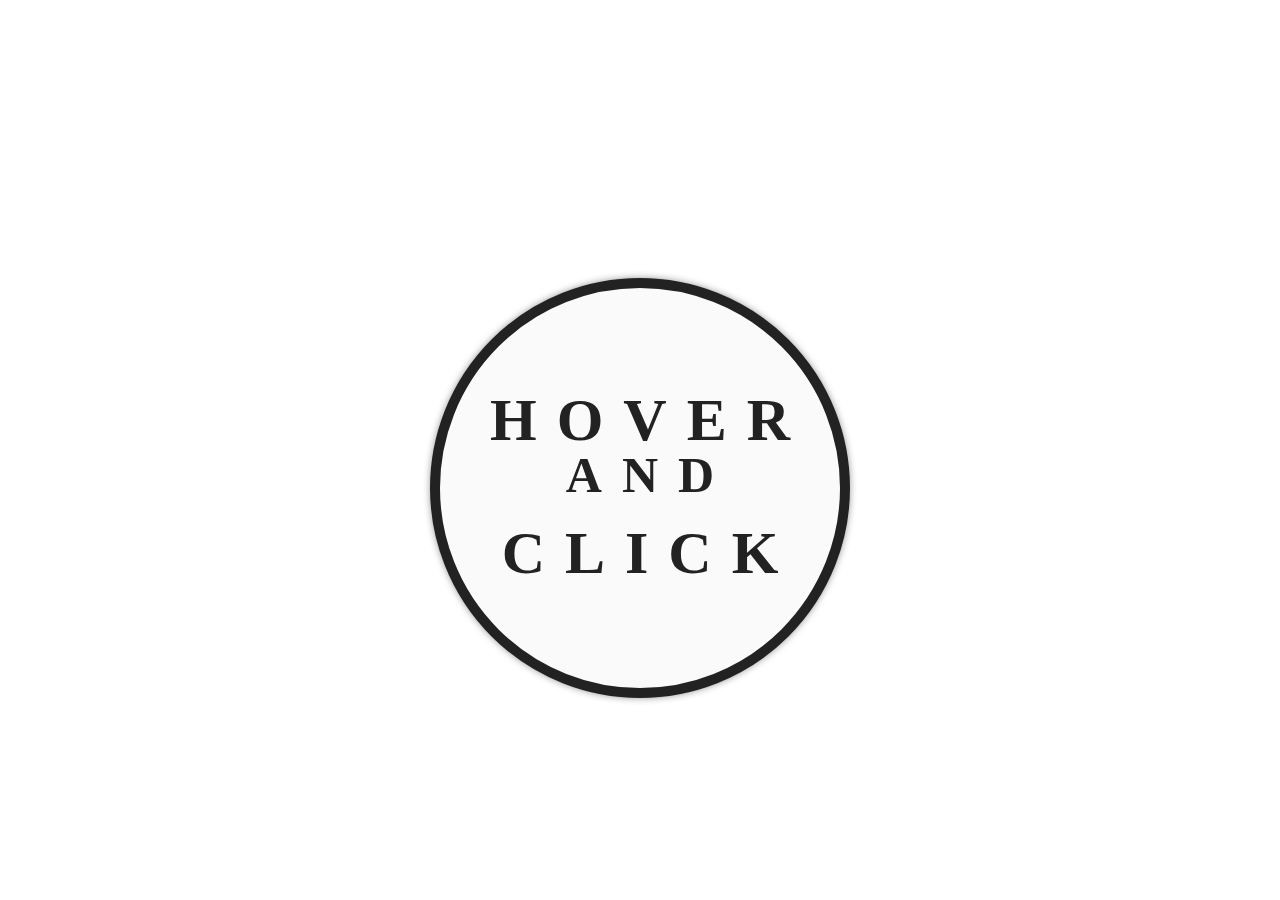
<file: index.html>
<!DOCTYPE html>
<html>

<head>
  <meta charset="utf-8">
  <title>HeartSTRs</title>
  <meta name="viewport" content="width=device-width, initial-scale=1">
  <link rel="stylesheet" href="https://maxcdn.bootstrapcdn.com/font-awesome/4.7.0/css/font-awesome.min.css">
  <link rel="stylesheet" href="https://maxcdn.bootstrapcdn.com/bootstrap/4.0.0-beta.2/css/bootstrap.min.css" integrity="sha384-PsH8R72JQ3SOdhVi3uxftmaW6Vc51MKb0q5P2rRUpPvrszuE4W1povHYgTpBfshb"
    crossorigin="anonymous">
  <link rel="stylesheet" type="text/css" href="/main.css">
</head>

<body>
  <audio src="audio/ambient.mp3" autoplay></audio> 
  <a class="game-port-start" href="/mainGame.html">
    <div>HOVER<br><sup>AND</sup><br>CLICK</div>
  </a>
 
  
</body>
</file>
<file: main.css>
/* CURSORS*/

  body {
    cursor: none;
  }

  .path-full, label:hover {
    cursor: pointer;
    animation: animate 0.25s infinite !important;
  }

  @keyframes animate{
    0%{ 
      cursor: url("http://jantimon.nl/running_man/running_man_1.png"), auto;
    }
    20%{ 
      cursor: url("http://jantimon.nl/running_man/running_man_2.png"), auto;
    }
    40%{ 
      cursor: url("http://jantimon.nl/running_man/running_man_3.png"), auto;
    }
    60%{ 
      cursor: url("http://jantimon.nl/running_man/running_man_4.png"), auto;
    }
    80%{ 
      cursor: url("http://jantimon.nl/running_man/running_man_5.png"), auto;
    }
    100%{ 
      cursor: url("http://jantimon.nl/running_man/running_man_1.png"), auto;
    }
  }



/* CONTAINERS */
  .game-port, .game-port-start, .game-port-end, .path-full, .path-way-2 {
    display: flex;
    flex-direction: column;
    align-items: center;
  }

  .game-port {
    width: 100%;
    height: 100%;
    overflow: hidden;
  }

  .glitching {
    position: absolute;
    display:inline;
    z-index: 1000;
    background-image: url(/assets/glitch.gif);
    background-size: cover;
    width: 100vw;
    height: 100vh;
    animation: glitcher 3s cubic-bezier(0.175, 0.885, 0.32, 1.275);
  }

  @keyframes glitcher {
    0% {opacity: 0.6}
    10% {opacity: 0.4}
    20% {opacity: 0.2}
    30% {opacity: 1}
    40% {opacity: 0.4}
    50% {opacity: 0.1}
    60% {opacity: 1}
    70% {opacity: 0.7}
    80% {opacity: 1}
    90% {opacity: 0.2}
    100% {opacity: 0}
  }

  .game-port-start, .game-port-end {
    cursor: pointer;
    margin: auto;
    position: relative;
    top: 30vh;
    height: 400px;
    width: 400px;
    border-radius: 50%;
    border: solid #222 10px;
    background-color: rgb(250, 250, 250);
    box-shadow: 0px 0px 7px #999999;
    transition: all 0.5s ease;
  }

  a, a:hover, a.game-port-end, a.game-port-end:hover {
    text-decoration: none;
    color: #222;
    font-size: 60px;
    letter-spacing: 20px;
    font-weight: bolder;
    line-height: 1;
  }
  a.game-port-end, a.game-port-end:hover {
    text-decoration: none;
    font-size:60px;
    line-height: 0.85;
    letter-spacing: 9px;
  }

  a div, a.game-port-end div {
    position: relative;
    top: 102px;
    left: 10px;
    text-align: center;
    transition: all 0.15s ease;
  }

  a.game-port-end div {
    top: 64px;
    left: 6px;
  }

  sup {
    top: 0px;
  }

  .game-port-start:hover, .game-port-end:hover {
    top: 29vh;
    box-shadow: 0px 10px 20px #999999;
  }

  .game-port-start:hover div{
    top: 89px;
  }

  .game-port-end:hover div  {
    top: 57px;
  }
 
/* PATH 1 */
  .path-way-1 {
    position: fixed;
    top: 0;
    width: 0%;
    background-color: #999;
    border-right: inset 13px #777;
    border-left: inset 13px #777;
    height: 0vh;\
    box-shadow: 0px 0px 10px #222;
  }

  .ani-thin {
    animation: thin 36s;
  }

  @keyframes thin {
    0%   {opacity:0.1; height: 100vh; width: 15%;}
    33.3333333%  {opacity: 1; width: 15%;}
    73.3333333%  {width: 7%;}
    75% {margin-left: 0%}
    80% {margin-left: 2%}
    86% {margin-left: -2%}
    87% {margin-left: 5%}
    88% {margin-left: -5%}
    90% {margin-left: 0%}
    93% {margin-left: 0%;margin-top: 0vh;}
    100% {height: 100vh; width: 10%; margin-left: 0%; margin-top: 100vh;}
  }



/* PATH 2 */
  .path-way-2 {
    position: fixed;
    margin-top: -20000px;
    top: -10vh;
    width: 0%;
    height: 20000px;
    /* background: linear-gradient(to top, red,orange,yellow,green,blue,indigo,violet);  */
  }

  .ani-move {
    animation: move cubic-bezier(0,-0.01,.66,1.55);
    animation-duration: 45s;
    animation-delay: 34.25s;
  }

  .path-way-2 .path-bit {
    position: relative;
    height: 250px;
    width: 110%;
    margin-top: -25px;
    box-shadow: inset 0px 0px 5px #999999;
    animation: squareUp ease-in-out;
    animation-duration: 45s;
    animation-delay: 34.25s;
  }

  .txtr-marble {
   background-image: url(/assets/marble.png);
   background-size: contain;
    background-repeat: round;
  }

  .path-way-2 .path-bit {
    border-top-left-radius: 0.5em;
    border-top-right-radius: 1.4em;
    border-bottom-left-radius: 1.8em;
    border-bottom-right-radius: 2.2em;
    background-size: 300px 900px;
  }

  .path-way-2 .path-bit:nth-child(2n+3) {
    border-top-left-radius: 3em;
    border-top-right-radius: 1.4em;
    border-bottom-left-radius: 2.1em;
    border-bottom-right-radius: 1.9em;
    background-size: cover;
    background-repeat: no-repeat;
  }

  .path-way-2 .path-bit:nth-child(3n+7) {
    border-top-left-radius: 0.7em;
    border-top-right-radius: 2.4em;
    border-bottom-left-radius: 1.8em;
    border-bottom-right-radius: 1.9em;
    background-size: 300%;
  }
  .path-way-2 .path-bit:nth-child(4n-5) {
    border-top-left-radius: 2.5em;
    border-top-right-radius: 0.7em;
    border-bottom-left-radius: 1.3em;
    border-bottom-right-radius: 2.1em;
    background-size: 700px 500px;
    background-repeat: repeat;
  }

  .path-way-2 .path-bit:nth-child(-n+20) {
    border-radius: 0;
  }


  /* PATH-BIT ALIGN */

    .path-way-2 .path-bit:nth-child(93) {
      left: 30%;
    }
    .path-way-2 .path-bit:nth-child(92) {
      left: 70%;
    }
    .path-way-2 .path-bit:nth-child(91) {
      left: 130%;
    }
    .path-way-2 .path-bit:nth-child(90) {
      left: 200%;
    }
    .path-way-2 .path-bit:nth-child(89) {
      left: 280%;
    }
    .path-way-2 .path-bit:nth-child(88) {
      left: 360%;
    }
    .path-way-2 .path-bit:nth-child(87) {
      left: 380%;
    }
    .path-way-2 .path-bit:nth-child(86) {
      left: 360%;
    }
    .path-way-2 .path-bit:nth-child(85) {
      left: 280%;
    }
    .path-way-2 .path-bit:nth-child(84) {
      left: 200%;
    }
    .path-way-2 .path-bit:nth-child(83) {
      left: 130%;
    }
    .path-way-2 .path-bit:nth-child(82) {
      left: 70%;
    }
    .path-way-2 .path-bit:nth-child(81) {
      left: 30%;
    }

    .path-way-2 .path-bit:nth-child(80) {
      left: -30%;
    }
    .path-way-2 .path-bit:nth-child(79) {
      left: -70%;
    }
    .path-way-2 .path-bit:nth-child(78) {
      left: -130%;
    }
    .path-way-2 .path-bit:nth-child(77) {
      left: -200%;
    }
    .path-way-2 .path-bit:nth-child(76) {
      left: -280%;
    }
    .path-way-2 .path-bit:nth-child(75) {
      left: -360%;
    }
    .path-way-2 .path-bit:nth-child(74) {
      left: -380%;
    }
    .path-way-2 .path-bit:nth-child(73) {
      left: -360%;
    }
    .path-way-2 .path-bit:nth-child(72) {
      left: -280%;
    }
    .path-way-2 .path-bit:nth-child(71) {
      left: -200%;
    }
    .path-way-2 .path-bit:nth-child(70) {
      left: -130%;
    }
    .path-way-2 .path-bit:nth-child(69) {
      left: -70%;
    }
    .path-way-2 .path-bit:nth-child(68) {
      left: -30%;
    }
    .path-way-2 .path-bit:nth-child(65) {
      left: 60%;
    }
    .path-way-2 .path-bit:nth-child(64) {
      left: 100%;
    }
    .path-way-2 .path-bit:nth-child(63) {
      left: 110%;
    }
    .path-way-2 .path-bit:nth-child(62) {
      left: 50%;
    }
    .path-way-2 .path-bit:nth-child(61) {
      left: 100%;
    }
    .path-way-2 .path-bit:nth-child(60) {
      left: 40%;
    }
    .path-way-2 .path-bit:nth-child(59) {
      left: -5%;
    }
    .path-way-2 .path-bit:nth-child(58) {
      left: -30%;
    }
    .path-way-2 .path-bit:nth-child(57) {
      left: -70%;
    }
    .path-way-2 .path-bit:nth-child(56) {
      left: -30%;
    }
    .path-way-2 .path-bit:nth-child(55) {
      left: -60%;
    }
    .path-way-2 .path-bit:nth-child(54) {
      left: -100%;
    }
    .path-way-2 .path-bit:nth-child(53) {
      left: -110%;
    }
    .path-way-2 .path-bit:nth-child(52) {
      left: -50%;
    }
    .path-way-2 .path-bit:nth-child(51) {
      left: 0%;
    }
    
  @keyframes move {
    0% { margin-top: -20000px; width: 11%;margin-left: 0%;}
    40% {margin-top: -15000px; width: 8%; margin-left: 0%;}
    50% {margin-top: -13600px; width: 8%; margin-left: -1%;}
    90% {margin-top: -1000px; width: 13%; margin-left: 0%;}
    100% {margin-top: 100vh; width: 0%; margin-left: 0%;}
  }

  @keyframes squareUp {
    0% {background-color: #222;}
    50% {background-color: rgb(209, 209, 209);}
    100% {background-color: rgb(255, 255, 255);}
  }




/* PATH 3 */
  .path-way-3 {
    position: fixed;
    margin-top: -20000px;
    width: 0%;
    height: 20000px;
    background: linear-gradient(to top, rgb(255, 85, 85),orange,rgb(255, 230, 0),lightyellow,seashell); 
    transform: skewY(20deg);
  }

  .ani-flow {
    animation: flow ease-in-out;
    animation-duration: 36s;
    animation-delay: 73.25s;
  }

  @keyframes flow {
    0% {opacity:0; filter: saturate(0.0);transform: rotate(0deg); margin-top: -20000px; width: 11%;margin-left: 0%; }
    20% {opacity:0.3; filter: saturate(0.1); transform: rotate(0deg); margin-left: 0%;}
    35% {filter: saturate(0.7); transform: rotate(-7deg); margin-left: -5%;}
    50% {opacity:1; transform: rotate(5deg); margin-left: 25%;}
    60% {transform: rotate(-2deg); margin-left: -17%;}
    80% {filter: saturate(1); margin-left: -2%;}
    90% {margin-left: 1%;}
    100% {margin-top: 100vh; width: 0%; margin-left: 0%; }
  }

/* TOKENS */
  
  input{
    visibility: hidden;
  }
  .token {
    position: relative;
    border-radius: 50%;
    top: 0px;
    width: 23px;
    height: 23px;
    background-color: #222;
    animation: ripple infinite ease-in 0.81s;
    transition: all 0.2s ease;
  }

  .token:hover {
    border: white 2px solid;
    box-shadow: 0 0 6px rgb(255, 222, 179);
    margin-top: 3px; 
  }


  .path-way-1 label:nth-of-type(4) {
    top: 55vh;
    left: 1%;
    background-color: #111;
  }


  .path-way-1 label:nth-of-type(1) {
    top: 44vh;
    background-color:#222;
    animation-delay: 3s;
  }


  .path-way-1 label:nth-last-of-type(2) {
    top: 33vh;
    background-color: #333;
    animation-delay: 5s;
  }


  .path-way-1 label:nth-of-type(3) {
    top: 22vh;
    background-color: #444;
    animation-delay: 7s;
  }


  @keyframes ripple {
    0% {
      display: inline-block !important;
      box-shadow: 0 0 0 0 #22222200,
                  0 0 0 0 #22222277,
                  0 0 0 0 #22222255;
    }
    10% {
      display: inline-block !important;
      box-shadow: 0 0 0 1px #22222299,
                  0 0 0 0 #22222233,
                  0 0 0 0 #22222244;
      margin-top: 3px
    }
    15% {
      display: inline-block !important;
      box-shadow: 0 0 0 2px #22222277,
                  0 0 0 0 #22222200,
                  0 0 0 0 #22222222;
    }
    30% {
      display: inline-block !important;
      box-shadow: 0 0 0 3px #22222255,
                  0 0 0 2px #22222222,
                   0 0 0 0 #22222200;
    }
    60% {
      display: inline-block !important;
      box-shadow: 0 0 0 6px #22222233,
                  0 0 0 3px #22222277,
                  0 0 0 2px #22222211;
    }
    75% {
      display: inline-block !important;
      box-shadow: 0 0 0 12px #22222222,
                  0 0 0 6px #22222288,
                  0 0 0 3px #22222255;
    }
    100% {
      display: inline-block !important;
      box-shadow: 0 0 0 20px #22222200,
                  0 0 12px #22222200,
                  0 0 0 6px #22222200;
                  margin-top: 0px;
    }
  }

  @keyframes pulse {

    0% {transform-origin: center; transform: scale(1);}
    10% {transform: scale(0.95);}
    15% {transform: scale(0.8);}
    30% {transform: scale(1.3);}
    60% {transform: scale(1.2);}
    100% {transform: scale();}

  }


  /* .test {
    background-color: purple;
    position: relative;
    top: 200px;
    width: 200px;
    height: 200px;
  }

  input[type=checkbox]:checked:nth-last-of-type(2) ~ .test{
    background-color: green;
  } */

  input[type=checkbox]:checked + .token {
    display:none;
  }

/* END CARD */
  .end {
    animation: ending;
    animation-duration: 3s;
    animation-delay: 110s;
    animation-fill-mode: forwards;
  }
   
  @keyframes ending {
    0% {z-index: 2000; display: inline; opacity: 0; height: 100vh;}
    100% {z-index: 2000; display: inline; opacity: 1; height: 100vh;}
  }

/* DEATH */
  .death {
    position: fixed;
    top: 0;
    width: 100%;
    background-color: #eee;
    height: 100vh;
  }

  .death:hover {
    background-color: white;
  }

  .death:hover ~ .path-full {
    animation: screenShake 0.5s ease infinite;
    display: inline;
  }

  @keyframes screenShake {
    0% {position:relative; left: 10px}
    10% {position:relative; left: -40px}
    20% {position:relative; left: 2px}
    30% {position:relative; left: -89px}
    40% {position:relative; left: 27px}
    50% {position:relative; left: -23px}
    60% {position:relative; left: 65px}
    70% {position:relative; left: -100px}
    80% {position:relative; left: 89px}
    90% {position:relative; left: -8px}
  }

/* RING */

.ring-group {
  position: fixed;
  top: 99vh;
  left: 5vw;
  display: inline-block;
  margin: auto;
  width: 300px;
  height: 300px;
  transform: translateY(-45%);
  animation: finally forwards ease 3s;
  animation-delay: 110s;
}

@keyframes finally {

  100% {
    top: 101vh;
    left: 92vw;
    transform: translateY(-45%) scale(6);
  }
}

.ring {
  display:none;
  width: 30%;
  height: 30%;
  border-radius: 300px;
  position: absolute;
  mix-blend-mode: screen;
  background: transparent;
  animation-duration: 6s;
  animation-iteration-count: infinite;
  animation-timing-function: ease-in-out;
  animation-direction: alternate-reverse;
  transition: all 0.8s ease;
  border: 18px solid #222;
}

.ring:nth-child(0) {
  border-size: 5px;
  left: -2px;
  top: 0px;
  border-color: #F67280;
  animation-name: cycle1;
  animation-delay: 1s;
}

.ring:nth-child(1) {
  border-size: 6px;
  left: 9px;
  top: -2px;
  border-color: #2F9599 
  ;
  animation-name: cycle2;
}

.ring:nth-child(2) {
  border-size: 8px;
  left: 3px;
  top: 7px;
  border-color: #45ADA8;
  animation-name: cycle3;
  animation-delay: 0.6s;
}

.ring:nth-child(3) {
  border-size: 6px;
  left: 5px;
  top: -5px;
  border-color: #F9D423 ;
  animation-name: cycle4;
}

.ring:nth-child(4) {
  left: -4px;
  top: 6px;
  border-color: #FC913A;
  animation-name: cycle5;
  animation-delay: 0.4s;
}

.ring:nth-child(5) {
  border-size: 16px;
  left: 2px;
  top: -3px;
  border-color: #83AF9B;
  animation-name: cycle1;
}

.ring:nth-child(6) {
  border-size: 10px;
  left: 5px;
  top: 2px;
  border-color: #A7226E;
  animation-name: cycle2;
  animation-delay: 0.3s;
}

.ring:nth-child(7) {
  border-size: 9px;
  left: -2px;
  top: 4px;
  border-color: #A8E6CE;
  animation-name: cycle3;
}

.ring:nth-child(8) {
  border-size: 4px;
  left: 5px;
  top: -1px;
  border-color: #FE4365;
  animation-name: cycle4;
  animation-delay: 1s;
}

.ring:nth-child(9) {
  left: 7px;
  top: 6px;
  border-color: #edb40f;
  animation-name: cycle5;
  animation-delay: 1s;
}

.ring:nth-child(10) {
  left: 6px;
  top: 3px;
  border-color: #3569e1;
  animation-name: cycle3;
}

.ring:nth-child(11) {
  border-size: 8px;
  left: 1px;
  top: 8px;
  border-color: #FF8C94;
  animation-name: cycle4;
  animation-delay: 0.7s;
}

.ring:nth-child(12) {
  left: -1px;
  top: -4px;
  border-color: #EC2049;
  animation-name: cycle5;
  animation-delay: 0.3s;
}



@keyframes cycle1 {
  0% {    opacity: 0.7; transform: rotate(0deg) scaleX(0.9) scaleY(1);
  }
  50% {
     opacity: 1 ; transform: rotate(180deg) scaleX(0.2) scaleY(1.4);
  }
  100% {
     opacity: 0; transform: rotate(360deg) scaleX(0.9) scaleY(1.5);
  }
}

@keyframes cycle2 {
  0% {     opacity: 0.7; transform: rotate(31deg) scaleX(0.9) scaleY(1);
  }
  25% {
     opacity: 0.7; transform: rotate(121deg) scaleX(1) scaleY(0.9);
  }
  50% {
     opacity: 0.0; transform: rotate(211deg) scaleX(1.9) scaleY(1.6);
  }
  75% {
     opacity: 1; transform: rotate(301deg) scaleX(0.3) scaleY(0.9);
  }
  100% {
     opacity: 0.2; transform: rotate(391deg) scaleX(0.9) scaleY(1.2);
  }
}

@keyframes cycle3 {
  0% {
     opacity: 0.7; transform: rotate(413deg) scaleX(0.8) scaleY(1);
  }
  50% {
     opacity: 1; transform: rotate(233deg) scaleX(1.3) scaleY(0.4);
  }
  100% {     opacity: 0.0; transform: rotate(53deg) scaleX(1) scaleY(1);
  }
}

@keyframes cycle4 {
  0% {
     opacity: 0.3; transform: rotate(472deg) scaleX(0.9) scaleY(0.9);
  }
  25% {
     opacity: 0.7; transform: rotate(382deg) scaleX(1.7) scaleY(0.9);
  }
  50% {
     opacity: 0.0; transform: rotate(292deg) scaleX(0.9) scaleY(1);
  }
  75% {
     opacity: 1; transform: rotate(202deg) scaleX(0.6) scaleY(0.3);
  }
  100% {
     opacity: 0.7; transform: rotate(112deg) scaleX(0.9) scaleY(1.4);
  }
}

input[type=checkbox]:checked:nth-of-type(5) {
  background-color:red;
}

input[type=checkbox]:checked:nth-of-type(1) ~ .ring-group .ring:nth-of-type(1) {
  display: block !important;
} 

input[type=checkbox]:checked:nth-of-type(2) ~ .ring-group .ring:nth-of-type(2) {
  display: block !important;
} 

input[type=checkbox]:checked:nth-of-type(3) ~ .ring-group .ring:nth-of-type(3) {
  display: block !important;
} 

input[type=checkbox]:checked:nth-of-type(4) ~ .ring-group .ring:nth-of-type(4) {
  display: block !important;
} 

input[type=checkbox]:checked:nth-of-type(5) ~ .ring-group .ring {
  display: block !important;
} 

input[type=checkbox]:checked:nth-of-type(6) ~ .ring-group .ring:nth-of-type(6) {
  display: block !important;
} 

input[type=checkbox]:checked:nth-of-type(7) ~ .ring-group .ring:nth-of-type(7) {
  display: block !important;
} 

input[type=checkbox]:checked:nth-of-type(8) ~ .ring-group .ring:nth-of-type(8) {
  display: block !important;
}
</file>
